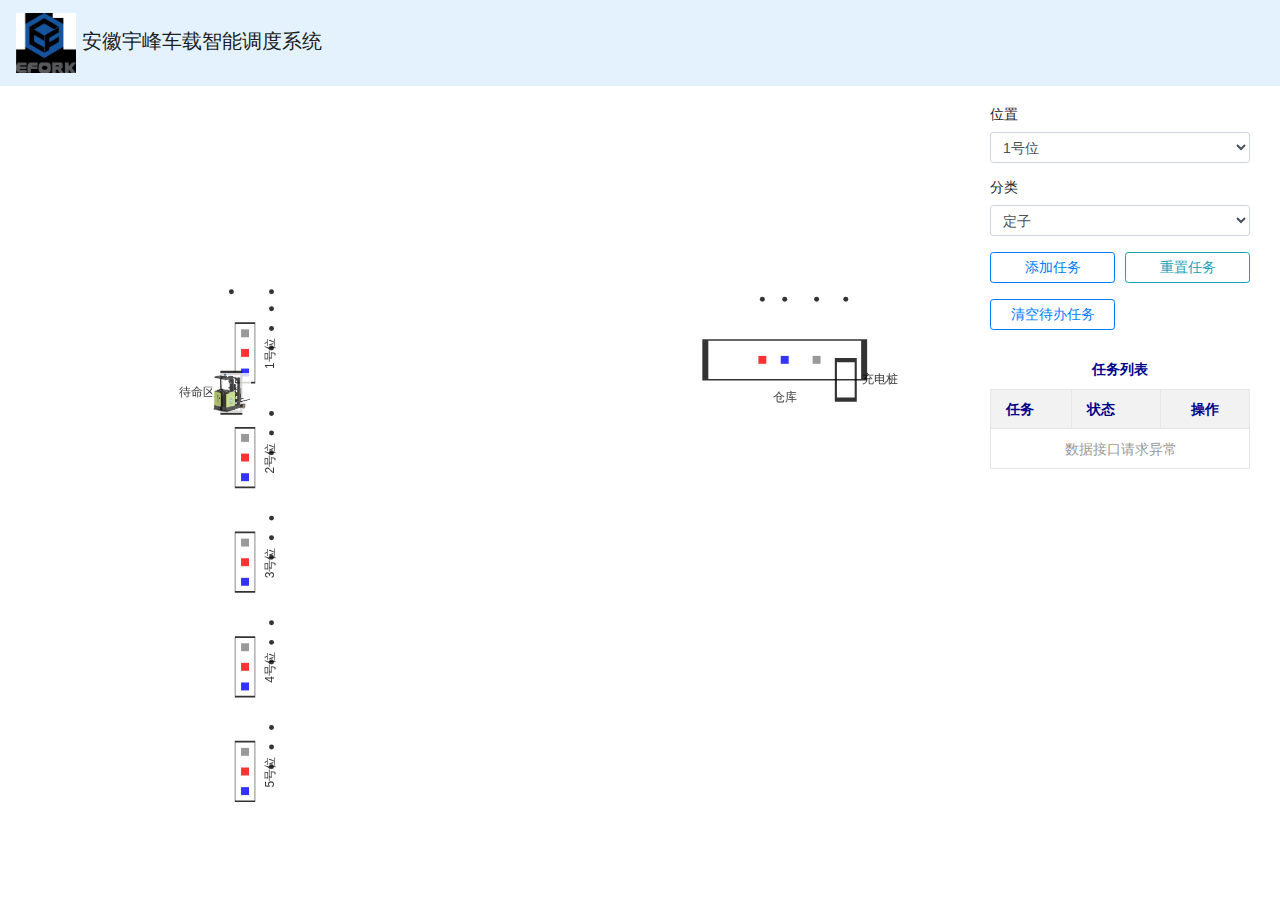
<file: frontend/index.html>
﻿<!DOCTYPE html>
<html>

<head>
	<meta charset="utf-8" />
	<meta name="viewport" content="width=device-width, initial-scale=1">
	<title>安徽宇锋仓储设备有限公司</title>
	<link rel="stylesheet" href="lib/bootstrap/css/bootstrap.min.css">
	<link rel="stylesheet" type="text/css" href="lib/layui/css/layui.css" />
	<link rel="stylesheet" href="css/frame.css" />
</head>

<body>
	<div class="container-fluid content-wrap">
		<div class="row flex-column h-100">
			<nav class="navbar navbar-expand-lg navbar-light" style="background-color: #e3f2fd;">
				<a class="navbar-brand" href="#"><img src="[data-uri]" width="60" height="60" alt="">
				安徽宇峰车载智能调度系统</a>
			</nav>
			<div class="col">
				<div class="row h-100">
					<!-- 左边显示图表--> 
					<div class="col-md-9 col-sm-6 chart-wrap padding">
						<div id="mainChart" class='w-100 h-100'></div>
					</div>
					<!-- 右边显示操作-->
					<div class="col-md-3 col-sm-6 menu-wrap padding ">
						<div class="container-fluid">
							<div class="row flex-column">
								<div class='col-12 mb-15'>
									<div class="row">
										<div class="col-12">
										<form>
											<div class="form-group">
												<label for="exampleInputEmail1">位置</label>
												<select class="form-control form-control-sm" id="position" placeholder="位置">
													<option value="1">1号位</option>
													<option value="2">2号位</option>
													<option value="3">3号位</option>
													<option value="4">4号位</option>
													<option value="5">5号位</option>
												</select>
											</div>
											<div class="form-group">
												<label for="exampleInputEmail1">分类</label>
												<select class="form-control form-control-sm" id="catalog" placeholder="分类">
													<option value="1">定子</option>
													<option value="2">转子</option>
													<option value="0">返仓</option>
												</select>
											</div>
											<!--
											<div class="form-group form-row">
												<div class="col-6">
													<button type="button" id='open_task' class="btn btn-sm btn-block btn-outline-primary">暂停任务</button>
												</div>
												<div class="col-6">
													<button type="button" id='rec_task' class="btn btn-sm btn-block btn-outline-info">恢复任务</button>
												</div>
											</div>
											-->
											<div class="form-group form-row">
												<div class="col-6">
													<button type="button" id='add_task' class="btn btn-sm btn-block btn-outline-primary">添加任务</button>
												</div>
												<div class="col-6">
													<button type="button" id='clear_task' class="btn btn-sm btn-block btn-outline-info">重置任务</button>
												</div>
											</div>
											<div class="form-group form-row">
												<div class="col-6">
													<button type="button" id='clear_todo_task' class="btn btn-sm btn-block btn-outline-primary">清空待办任务</button>
												</div>
											</div>
										</form>
										</div>
									</div>
								</div>
								<div class="col-12 ">
										<div class="docker w-100">
												<span>任务列表</span>
												<table id="tasklist" lay-filter="tasklist"></table>
										</div>
								</div>
							</div>
						</div>

					</div>
				</div>
			</div>
		</div>

	</div>

	<script type="text/html" id="taskbarUI">
		{{#  if(d.status === 0){ }}
		<i class="layui-icon" lay-event="del" style="font-size: 25px; color: #1E9FFF;">&#x1006;</i>
		{{#  } }}
	</script>

	<script src="lib/jquery.min.js"></script>
	<script src="lib/bootstrap/js/bootstrap.min.js"></script>
	<script src="lib/layer/layer.js"></script>
	<script src="lib/layui/layui.js"></script>
	<script src="lib/echarts.min.js"></script>
	<script src="js/com.js"></script>
	<script src="js/data.js"></script>
	<script src="js/chartOpt.js"></script>
	<script src="js/frame.js"></script>
	<script src="js/responsable.js"></script>
</body>

</html>
</file>
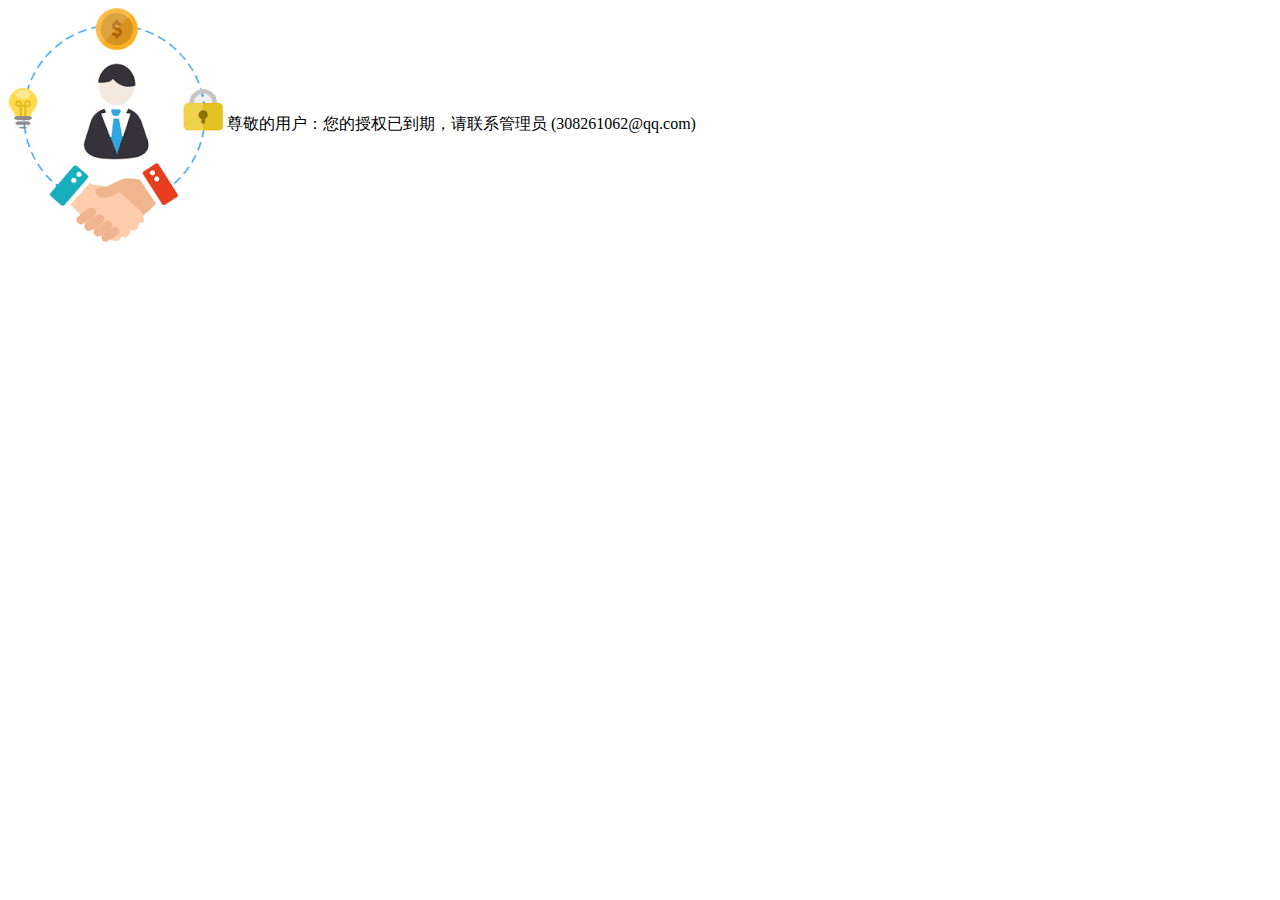
<file: backend/src/main/resources/static/rs/expired.html>
<!DOCTYPE html>
<html>

	<head>
		<meta charset="UTF-8">
		<title>安徽宇峰车载智能调度系统</title>
	</head>

	<body>
		<div style="height:180px;line-height:180px;">
			<img src="[data-uri]" style="vertical-align:middle;" /> 
			尊敬的用户：您的授权已到期，请联系管理员 (308261062@qq.com)
		</div>

	</body>

</html>
</file>
<file: frontend/lib/layui/css/layui.css>
/** layui-v2.2.6 MIT License By https://www.layui.com */
 .layui-inline,img{display:inline-block;vertical-align:middle}h1,h2,h3,h4,h5,h6{font-weight:400}.layui-edge,.layui-header,.layui-inline,.layui-main{position:relative}.layui-btn,.layui-edge,.layui-inline,img{vertical-align:middle}.layui-btn,.layui-disabled,.layui-icon,.layui-unselect{-webkit-user-select:none;-ms-user-select:none;-moz-user-select:none}blockquote,body,button,dd,div,dl,dt,form,h1,h2,h3,h4,h5,h6,input,li,ol,p,pre,td,textarea,th,ul{margin:0;padding:0;-webkit-tap-highlight-color:rgba(0,0,0,0)}a:active,a:hover{outline:0}img{border:none}li{list-style:none}table{border-collapse:collapse;border-spacing:0}h4,h5,h6{font-size:100%}button,input,optgroup,option,select,textarea{font-family:inherit;font-size:inherit;font-style:inherit;font-weight:inherit;outline:0}pre{white-space:pre-wrap;white-space:-moz-pre-wrap;white-space:-pre-wrap;white-space:-o-pre-wrap;word-wrap:break-word}body{line-height:24px;font:14px Helvetica Neue,Helvetica,PingFang SC,\5FAE\8F6F\96C5\9ED1,Tahoma,Arial,sans-serif}hr{height:1px;margin:10px 0;border:0;clear:both}a{color:#333;text-decoration:none}a:hover{color:#777}a cite{font-style:normal;*cursor:pointer}.layui-border-box,.layui-border-box *{box-sizing:border-box}.layui-box,.layui-box *{box-sizing:content-box}.layui-clear{clear:both;*zoom:1}.layui-clear:after{content:'\20';clear:both;*zoom:1;display:block;height:0}.layui-inline{*display:inline;*zoom:1}.layui-edge{display:inline-block;width:0;height:0;border-width:6px;border-style:dashed;border-color:transparent;overflow:hidden}.layui-edge-top{top:-4px;border-bottom-color:#999;border-bottom-style:solid}.layui-edge-right{border-left-color:#999;border-left-style:solid}.layui-edge-bottom{top:2px;border-top-color:#999;border-top-style:solid}.layui-edge-left{border-right-color:#999;border-right-style:solid}.layui-elip{text-overflow:ellipsis;overflow:hidden;white-space:nowrap}.layui-disabled,.layui-disabled:hover{color:#d2d2d2!important;cursor:not-allowed!important}.layui-circle{border-radius:100%}.layui-show{display:block!important}.layui-hide{display:none!important}@font-face{font-family:layui-icon;src:url(../font/iconfont.eot?v=226_rc2);src:url(../font/iconfont.eot?v=226_rc2#iefix) format('embedded-opentype'),url(../font/iconfont.svg?v=226_rc2#iconfont) format('svg'),url(../font/iconfont.woff?v=226_rc2) format('woff'),url(../font/iconfont.ttf?v=226_rc2) format('truetype')}.layui-icon{font-family:layui-icon!important;font-size:16px;font-style:normal;-webkit-font-smoothing:antialiased;-moz-osx-font-smoothing:grayscale}.layui-icon-duihua:before{content:"\e611"}.layui-icon-shezhi:before{content:"\e614"}.layui-icon-yinshenim:before{content:"\e60f"}.layui-icon-search:before{content:"\e615"}.layui-icon-fenxiang1:before{content:"\e641"}.layui-icon-shezhi1:before{content:"\e620"}.layui-icon-yinqing:before{content:"\e628"}.layui-icon-close:before{content:"\1006"}.layui-icon-close-fill:before{content:"\1007"}.layui-icon-baobiao:before{content:"\e629"}.layui-icon-star:before{content:"\e600"}.layui-icon-yuandian:before{content:"\e617"}.layui-icon-chat:before{content:"\e606"}.layui-icon-logo:before{content:"\e609"}.layui-icon-list:before{content:"\e60a"}.layui-icon-tubiao:before{content:"\e62c"}.layui-icon-ok-circle:before{content:"\1005"}.layui-icon-huanfu2:before{content:"\e61b"}.layui-icon-On-line:before{content:"\e610"}.layui-icon-biaoge:before{content:"\e62d"}.layui-icon-right:before{content:"\e602"}.layui-icon-left:before{content:"\e603"}.layui-icon-cart-simple:before{content:"\e698"}.layui-icon-cry:before{content:"\e69c"}.layui-icon-smile:before{content:"\e6af"}.layui-icon-survey:before{content:"\e6b2"}.layui-icon-tree:before{content:"\e62e"}.layui-icon-iconfont17:before{content:"\e62f"}.layui-icon-tianjia:before{content:"\e61f"}.layui-icon-download-circle:before{content:"\e601"}.layui-icon-xuanzemoban48:before{content:"\e630"}.layui-icon-gongju:before{content:"\e631"}.layui-icon-face-surprised:before{content:"\e664"}.layui-icon-bianji:before{content:"\e642"}.layui-icon-speaker:before{content:"\e645"}.layui-icon-down:before{content:"\e61a"}.layui-icon-wenjian:before{content:"\e621"}.layui-icon-layouts:before{content:"\e632"}.layui-icon-duigou:before{content:"\e618"}.layui-icon-tianjia1:before{content:"\e608"}.layui-icon-yaoyaozhibofanye:before{content:"\e633"}.layui-icon-read:before{content:"\e705"}.layui-icon-404:before{content:"\e61c"}.layui-icon-lunbozutu:before{content:"\e634"}.layui-icon-help:before{content:"\e607"}.layui-icon-daima1:before{content:"\e635"}.layui-icon-jinshui:before{content:"\e636"}.layui-icon-username:before{content:"\e66f"}.layui-icon-find-fill:before{content:"\e670"}.layui-icon-about:before{content:"\e60b"}.layui-icon-location:before{content:"\e715"}.layui-icon-up:before{content:"\e619"}.layui-icon-pause:before{content:"\e651"}.layui-icon-riqi:before{content:"\e637"}.layui-icon-uploadfile:before{content:"\e61d"}.layui-icon-delete:before{content:"\e640"}.layui-icon-play:before{content:"\e652"}.layui-icon-top:before{content:"\e604"}.layui-icon-haoyouqingqiu:before{content:"\e612"}.layui-icon-refresh-3:before{content:"\e9aa"}.layui-icon-weibiaoti1:before{content:"\e605"}.layui-icon-chuangkou:before{content:"\e638"}.layui-icon-comiisbiaoqing:before{content:"\e60c"}.layui-icon-zhengque:before{content:"\e616"}.layui-icon-dollar:before{content:"\e659"}.layui-icon-iconfontwodehaoyou:before{content:"\e613"}.layui-icon-wenjianxiazai:before{content:"\e61e"}.layui-icon-tupian:before{content:"\e60d"}.layui-icon-lianjie:before{content:"\e64c"}.layui-icon-diamond:before{content:"\e735"}.layui-icon-jilu:before{content:"\e60e"}.layui-icon-liucheng:before{content:"\e622"}.layui-icon-fontstrikethrough:before{content:"\e64f"}.layui-icon-unlink:before{content:"\e64d"}.layui-icon-bianjiwenzi:before{content:"\e639"}.layui-icon-sanjiao:before{content:"\e623"}.layui-icon-danxuankuanghouxuan:before{content:"\e63f"}.layui-icon-danxuankuangxuanzhong:before{content:"\e643"}.layui-icon-juzhongduiqi:before{content:"\e647"}.layui-icon-youduiqi:before{content:"\e648"}.layui-icon-zuoduiqi:before{content:"\e649"}.layui-icon-gongsisvgtubiaozongji22:before{content:"\e626"}.layui-icon-gongsisvgtubiaozongji23:before{content:"\e627"}.layui-icon-refresh-2:before{content:"\1002"}.layui-icon-loading-1:before{content:"\e63e"}.layui-icon-return:before{content:"\e65c"}.layui-icon-jiacu:before{content:"\e62b"}.layui-icon-uploading:before{content:"\e67c"}.layui-icon-liaotianduihuaimgoutong:before{content:"\e63a"}.layui-icon-video:before{content:"\e6ed"}.layui-icon-headset:before{content:"\e6fc"}.layui-icon-wenjianjiafan:before{content:"\e624"}.layui-icon-shouji:before{content:"\e63b"}.layui-icon-tianjia2:before{content:"\e654"}.layui-icon-wenjianjia:before{content:"\e7a0"}.layui-icon-biaoqing:before{content:"\e650"}.layui-icon-html:before{content:"\e64b"}.layui-icon-biaodan:before{content:"\e63c"}.layui-icon-cart:before{content:"\e657"}.layui-icon-camera-fill:before{content:"\e65d"}.layui-icon-25:before{content:"\e62a"}.layui-icon-emwdaima:before{content:"\e64e"}.layui-icon-fire:before{content:"\e756"}.layui-icon-set:before{content:"\e716"}.layui-icon-zitixiahuaxian:before{content:"\e646"}.layui-icon-sanjiao1:before{content:"\e625"}.layui-icon-tips:before{content:"\e702"}.layui-icon-tupian-copy-copy:before{content:"\e64a"}.layui-icon-more-vertical:before{content:"\e671"}.layui-icon-zhuti2:before{content:"\e66c"}.layui-icon-loading:before{content:"\e63d"}.layui-icon-xieti:before{content:"\e644"}.layui-icon-refresh-1:before{content:"\e666"}.layui-icon-rmb:before{content:"\e65e"}.layui-icon-home:before{content:"\e68e"}.layui-icon-user:before{content:"\e770"}.layui-icon-notice:before{content:"\e667"}.layui-icon-login-weibo:before{content:"\e675"}.layui-icon-voice:before{content:"\e688"}.layui-icon-download:before{content:"\e681"}.layui-icon-login-qq:before{content:"\e676"}.layui-icon-snowflake:before{content:"\e6b1"}.layui-icon-yemian1:before{content:"\e655"}.layui-icon-template:before{content:"\e663"}.layui-icon-auz:before{content:"\e672"}.layui-icon-console:before{content:"\e665"}.layui-icon-app:before{content:"\e653"}.layui-icon-prev:before{content:"\e65a"}.layui-icon-website:before{content:"\e7ae"}.layui-icon-next:before{content:"\e65b"}.layui-icon-component:before{content:"\e857"}.layui-icon-more:before{content:"\e65f"}.layui-icon-login-wechat:before{content:"\e677"}.layui-icon-shrink-right:before{content:"\e668"}.layui-icon-spread-left:before{content:"\e66b"}.layui-icon-camera:before{content:"\e660"}.layui-icon-note:before{content:"\e66e"}.layui-icon-refresh:before{content:"\e669"}.layui-icon-nv:before{content:"\e661"}.layui-icon-nan:before{content:"\e662"}.layui-icon-password:before{content:"\e673"}.layui-icon-senior:before{content:"\e674"}.layui-icon-theme:before{content:"\e66a"}.layui-icon-tread:before{content:"\e6c5"}.layui-icon-praise:before{content:"\e6c6"}.layui-icon-star-fill:before{content:"\e658"}.layui-icon-template-1:before{content:"\e656"}.layui-icon-loading-2:before{content:"\e66d"}.layui-icon-vercode:before{content:"\e679"}.layui-icon-cellphone:before{content:"\e678"}.layui-main{width:1140px;margin:0 auto}.layui-header{z-index:1000;height:60px}.layui-header a:hover{transition:all .5s;-webkit-transition:all .5s}.layui-side{position:fixed;left:0;top:0;bottom:0;z-index:999;width:200px;overflow-x:hidden}.layui-side-scroll{position:relative;width:220px;height:100%;overflow-x:hidden}.layui-body{position:absolute;left:200px;right:0;top:0;bottom:0;z-index:998;width:auto;overflow:hidden;overflow-y:auto;box-sizing:border-box}.layui-layout-body{overflow:hidden}.layui-layout-admin .layui-header{background-color:#23262E}.layui-layout-admin .layui-side{top:60px;width:200px;overflow-x:hidden}.layui-layout-admin .layui-body{top:60px;bottom:44px}.layui-layout-admin .layui-main{width:auto;margin:0 15px}.layui-layout-admin .layui-footer{position:fixed;left:200px;right:0;bottom:0;height:44px;line-height:44px;padding:0 15px;background-color:#eee}.layui-layout-admin .layui-logo{position:absolute;left:0;top:0;width:200px;height:100%;line-height:60px;text-align:center;color:#009688;font-size:16px}.layui-layout-admin .layui-header .layui-nav{background:0 0}.layui-layout-left{position:absolute!important;left:200px;top:0}.layui-layout-right{position:absolute!important;right:0;top:0}.layui-container{position:relative;margin:0 auto;padding:0 15px;box-sizing:border-box}.layui-fluid{position:relative;margin:0 auto;padding:0 15px}.layui-row:after,.layui-row:before{content:'';display:block;clear:both}.layui-col-lg1,.layui-col-lg10,.layui-col-lg11,.layui-col-lg12,.layui-col-lg2,.layui-col-lg3,.layui-col-lg4,.layui-col-lg5,.layui-col-lg6,.layui-col-lg7,.layui-col-lg8,.layui-col-lg9,.layui-col-md1,.layui-col-md10,.layui-col-md11,.layui-col-md12,.layui-col-md2,.layui-col-md3,.layui-col-md4,.layui-col-md5,.layui-col-md6,.layui-col-md7,.layui-col-md8,.layui-col-md9,.layui-col-sm1,.layui-col-sm10,.layui-col-sm11,.layui-col-sm12,.layui-col-sm2,.layui-col-sm3,.layui-col-sm4,.layui-col-sm5,.layui-col-sm6,.layui-col-sm7,.layui-col-sm8,.layui-col-sm9,.layui-col-xs1,.layui-col-xs10,.layui-col-xs11,.layui-col-xs12,.layui-col-xs2,.layui-col-xs3,.layui-col-xs4,.layui-col-xs5,.layui-col-xs6,.layui-col-xs7,.layui-col-xs8,.layui-col-xs9{position:relative;display:block;box-sizing:border-box}.layui-col-xs1,.layui-col-xs10,.layui-col-xs11,.layui-col-xs12,.layui-col-xs2,.layui-col-xs3,.layui-col-xs4,.layui-col-xs5,.layui-col-xs6,.layui-col-xs7,.layui-col-xs8,.layui-col-xs9{float:left}.layui-col-xs1{width:8.33333333%}.layui-col-xs2{width:16.66666667%}.layui-col-xs3{width:25%}.layui-col-xs4{width:33.33333333%}.layui-col-xs5{width:41.66666667%}.layui-col-xs6{width:50%}.layui-col-xs7{width:58.33333333%}.layui-col-xs8{width:66.66666667%}.layui-col-xs9{width:75%}.layui-col-xs10{width:83.33333333%}.layui-col-xs11{width:91.66666667%}.layui-col-xs12{width:100%}.layui-col-xs-offset1{margin-left:8.33333333%}.layui-col-xs-offset2{margin-left:16.66666667%}.layui-col-xs-offset3{margin-left:25%}.layui-col-xs-offset4{margin-left:33.33333333%}.layui-col-xs-offset5{margin-left:41.66666667%}.layui-col-xs-offset6{margin-left:50%}.layui-col-xs-offset7{margin-left:58.33333333%}.layui-col-xs-offset8{margin-left:66.66666667%}.layui-col-xs-offset9{margin-left:75%}.layui-col-xs-offset10{margin-left:83.33333333%}.layui-col-xs-offset11{margin-left:91.66666667%}.layui-col-xs-offset12{margin-left:100%}@media screen and (max-width:768px){.layui-hide-xs{display:none!important}.layui-show-xs-block{display:block!important}.layui-show-xs-inline{display:inline!important}.layui-show-xs-inline-block{display:inline-block!important}}@media screen and (min-width:768px){.layui-container{width:750px}.layui-hide-sm{display:none!important}.layui-show-sm-block{display:block!important}.layui-show-sm-inline{display:inline!important}.layui-show-sm-inline-block{display:inline-block!important}.layui-col-sm1,.layui-col-sm10,.layui-col-sm11,.layui-col-sm12,.layui-col-sm2,.layui-col-sm3,.layui-col-sm4,.layui-col-sm5,.layui-col-sm6,.layui-col-sm7,.layui-col-sm8,.layui-col-sm9{float:left}.layui-col-sm1{width:8.33333333%}.layui-col-sm2{width:16.66666667%}.layui-col-sm3{width:25%}.layui-col-sm4{width:33.33333333%}.layui-col-sm5{width:41.66666667%}.layui-col-sm6{width:50%}.layui-col-sm7{width:58.33333333%}.layui-col-sm8{width:66.66666667%}.layui-col-sm9{width:75%}.layui-col-sm10{width:83.33333333%}.layui-col-sm11{width:91.66666667%}.layui-col-sm12{width:100%}.layui-col-sm-offset1{margin-left:8.33333333%}.layui-col-sm-offset2{margin-left:16.66666667%}.layui-col-sm-offset3{margin-left:25%}.layui-col-sm-offset4{margin-left:33.33333333%}.layui-col-sm-offset5{margin-left:41.66666667%}.layui-col-sm-offset6{margin-left:50%}.layui-col-sm-offset7{margin-left:58.33333333%}.layui-col-sm-offset8{margin-left:66.66666667%}.layui-col-sm-offset9{margin-left:75%}.layui-col-sm-offset10{margin-left:83.33333333%}.layui-col-sm-offset11{margin-left:91.66666667%}.layui-col-sm-offset12{margin-left:100%}}@media screen and (min-width:992px){.layui-container{width:970px}.layui-hide-md{display:none!important}.layui-show-md-block{display:block!important}.layui-show-md-inline{display:inline!important}.layui-show-md-inline-block{display:inline-block!important}.layui-col-md1,.layui-col-md10,.layui-col-md11,.layui-col-md12,.layui-col-md2,.layui-col-md3,.layui-col-md4,.layui-col-md5,.layui-col-md6,.layui-col-md7,.layui-col-md8,.layui-col-md9{float:left}.layui-col-md1{width:8.33333333%}.layui-col-md2{width:16.66666667%}.layui-col-md3{width:25%}.layui-col-md4{width:33.33333333%}.layui-col-md5{width:41.66666667%}.layui-col-md6{width:50%}.layui-col-md7{width:58.33333333%}.layui-col-md8{width:66.66666667%}.layui-col-md9{width:75%}.layui-col-md10{width:83.33333333%}.layui-col-md11{width:91.66666667%}.layui-col-md12{width:100%}.layui-col-md-offset1{margin-left:8.33333333%}.layui-col-md-offset2{margin-left:16.66666667%}.layui-col-md-offset3{margin-left:25%}.layui-col-md-offset4{margin-left:33.33333333%}.layui-col-md-offset5{margin-left:41.66666667%}.layui-col-md-offset6{margin-left:50%}.layui-col-md-offset7{margin-left:58.33333333%}.layui-col-md-offset8{margin-left:66.66666667%}.layui-col-md-offset9{margin-left:75%}.layui-col-md-offset10{margin-left:83.33333333%}.layui-col-md-offset11{margin-left:91.66666667%}.layui-col-md-offset12{margin-left:100%}}@media screen and (min-width:1200px){.layui-container{width:1170px}.layui-hide-lg{display:none!important}.layui-show-lg-block{display:block!important}.layui-show-lg-inline{display:inline!important}.layui-show-lg-inline-block{display:inline-block!important}.layui-col-lg1,.layui-col-lg10,.layui-col-lg11,.layui-col-lg12,.layui-col-lg2,.layui-col-lg3,.layui-col-lg4,.layui-col-lg5,.layui-col-lg6,.layui-col-lg7,.layui-col-lg8,.layui-col-lg9{float:left}.layui-col-lg1{width:8.33333333%}.layui-col-lg2{width:16.66666667%}.layui-col-lg3{width:25%}.layui-col-lg4{width:33.33333333%}.layui-col-lg5{width:41.66666667%}.layui-col-lg6{width:50%}.layui-col-lg7{width:58.33333333%}.layui-col-lg8{width:66.66666667%}.layui-col-lg9{width:75%}.layui-col-lg10{width:83.33333333%}.layui-col-lg11{width:91.66666667%}.layui-col-lg12{width:100%}.layui-col-lg-offset1{margin-left:8.33333333%}.layui-col-lg-offset2{margin-left:16.66666667%}.layui-col-lg-offset3{margin-left:25%}.layui-col-lg-offset4{margin-left:33.33333333%}.layui-col-lg-offset5{margin-left:41.66666667%}.layui-col-lg-offset6{margin-left:50%}.layui-col-lg-offset7{margin-left:58.33333333%}.layui-col-lg-offset8{margin-left:66.66666667%}.layui-col-lg-offset9{margin-left:75%}.layui-col-lg-offset10{margin-left:83.33333333%}.layui-col-lg-offset11{margin-left:91.66666667%}.layui-col-lg-offset12{margin-left:100%}}.layui-col-space1{margin:-.5px}.layui-col-space1>*{padding:.5px}.layui-col-space3{margin:-1.5px}.layui-col-space3>*{padding:1.5px}.layui-col-space5{margin:-2.5px}.layui-col-space5>*{padding:2.5px}.layui-col-space8{margin:-3.5px}.layui-col-space8>*{padding:3.5px}.layui-col-space10{margin:-5px}.layui-col-space10>*{padding:5px}.layui-col-space12{margin:-6px}.layui-col-space12>*{padding:6px}.layui-col-space15{margin:-7.5px}.layui-col-space15>*{padding:7.5px}.layui-col-space18{margin:-9px}.layui-col-space18>*{padding:9px}.layui-col-space20{margin:-10px}.layui-col-space20>*{padding:10px}.layui-col-space22{margin:-11px}.layui-col-space22>*{padding:11px}.layui-col-space25{margin:-12.5px}.layui-col-space25>*{padding:12.5px}.layui-col-space30{margin:-15px}.layui-col-space30>*{padding:15px}.layui-btn,.layui-input,.layui-select,.layui-textarea,.layui-upload-button{outline:0;-webkit-appearance:none;transition:all .3s;-webkit-transition:all .3s;box-sizing:border-box}.layui-elem-quote{margin-bottom:10px;padding:15px;line-height:22px;border-left:5px solid #009688;border-radius:0 2px 2px 0;background-color:#f2f2f2}.layui-quote-nm{border-style:solid;border-width:1px 1px 1px 5px;background:0 0}.layui-elem-field{margin-bottom:10px;padding:0;border-width:1px;border-style:solid}.layui-elem-field legend{margin-left:20px;padding:0 10px;font-size:20px;font-weight:300}.layui-field-title{margin:10px 0 20px;border-width:1px 0 0}.layui-field-box{padding:10px 15px}.layui-field-title .layui-field-box{padding:10px 0}.layui-progress{position:relative;height:6px;border-radius:20px;background-color:#e2e2e2}.layui-progress-bar{position:absolute;left:0;top:0;width:0;max-width:100%;height:6px;border-radius:20px;text-align:right;background-color:#5FB878;transition:all .3s;-webkit-transition:all .3s}.layui-progress-big,.layui-progress-big .layui-progress-bar{height:18px;line-height:18px}.layui-progress-text{position:relative;top:-20px;line-height:18px;font-size:12px;color:#666}.layui-progress-big .layui-progress-text{position:static;padding:0 10px;color:#fff}.layui-collapse{border-width:1px;border-style:solid;border-radius:2px}.layui-colla-content,.layui-colla-item{border-top-width:1px;border-top-style:solid}.layui-colla-item:first-child{border-top:none}.layui-colla-title{position:relative;height:42px;line-height:42px;padding:0 15px 0 35px;color:#333;background-color:#f2f2f2;cursor:pointer;font-size:14px;overflow:hidden}.layui-colla-content{display:none;padding:10px 15px;line-height:22px;color:#666}.layui-colla-icon{position:absolute;left:15px;top:0;font-size:14px}.layui-card-body,.layui-card-header,.layui-form-label,.layui-form-mid,.layui-form-select,.layui-input-block,.layui-input-inline,.layui-textarea{position:relative}.layui-card{margin-bottom:15px;border-radius:2px;background-color:#fff;box-shadow:0 1px 2px 0 rgba(0,0,0,.05)}.layui-card:last-child{margin-bottom:0}.layui-card-header{height:42px;line-height:42px;padding:0 15px;border-bottom:1px solid #f6f6f6;color:#333;border-radius:2px 2px 0 0;font-size:14px}.layui-bg-black,.layui-bg-blue,.layui-bg-cyan,.layui-bg-green,.layui-bg-orange,.layui-bg-red{color:#fff!important}.layui-card-body{padding:10px 15px;line-height:24px}.layui-card-body[pad15]{padding:15px}.layui-card-body[pad20]{padding:20px}.layui-card-body .layui-table{margin:5px 0}.layui-card .layui-tab{margin:0}.layui-panel-window{position:relative;padding:15px;border-radius:0;border-top:5px solid #E6E6E6;background-color:#fff}.layui-bg-red{background-color:#FF5722!important}.layui-bg-orange{background-color:#FFB800!important}.layui-bg-green{background-color:#009688!important}.layui-bg-cyan{background-color:#2F4056!important}.layui-bg-blue{background-color:#1E9FFF!important}.layui-bg-black{background-color:#393D49!important}.layui-bg-gray{background-color:#eee!important;color:#666!important}.layui-badge-rim,.layui-colla-content,.layui-colla-item,.layui-collapse,.layui-elem-field,.layui-form-pane .layui-form-item[pane],.layui-form-pane .layui-form-label,.layui-input,.layui-layedit,.layui-layedit-tool,.layui-quote-nm,.layui-select,.layui-tab-bar,.layui-tab-card,.layui-tab-title,.layui-tab-title .layui-this:after,.layui-textarea{border-color:#e6e6e6}.layui-timeline-item:before,hr{background-color:#e6e6e6}.layui-text{line-height:22px;font-size:14px;color:#666}.layui-text h1,.layui-text h2,.layui-text h3{font-weight:500;color:#333}.layui-text h1{font-size:30px}.layui-text h2{font-size:24px}.layui-text h3{font-size:18px}.layui-text a:not(.layui-btn){color:#01AAED}.layui-text a:not(.layui-btn):hover{text-decoration:underline}.layui-text ul{padding:5px 0 5px 15px}.layui-text ul li{margin-top:5px;list-style-type:disc}.layui-text em,.layui-word-aux{color:#999!important;padding:0 5px!important}.layui-btn{display:inline-block;height:38px;line-height:38px;padding:0 18px;background-color:#009688;color:#fff;white-space:nowrap;text-align:center;font-size:14px;border:none;border-radius:2px;cursor:pointer}.layui-btn:hover{opacity:.8;filter:alpha(opacity=80);color:#fff}.layui-btn:active{opacity:1;filter:alpha(opacity=100)}.layui-btn+.layui-btn{margin-left:10px}.layui-btn-container{font-size:0}.layui-btn-container .layui-btn{margin-right:10px;margin-bottom:10px}.layui-btn-container .layui-btn+.layui-btn{margin-left:0}.layui-table .layui-btn-container .layui-btn{margin-bottom:9px}.layui-btn-radius{border-radius:100px}.layui-btn .layui-icon{margin-right:3px;font-size:18px;vertical-align:bottom;vertical-align:middle\9}.layui-btn-primary{border:1px solid #C9C9C9;background-color:#fff;color:#555}.layui-btn-primary:hover{border-color:#009688;color:#333}.layui-btn-normal{background-color:#1E9FFF}.layui-btn-warm{background-color:#FFB800}.layui-btn-danger{background-color:#FF5722}.layui-btn-disabled,.layui-btn-disabled:active,.layui-btn-disabled:hover{border:1px solid #e6e6e6;background-color:#FBFBFB;color:#C9C9C9;cursor:not-allowed;opacity:1}.layui-btn-lg{height:44px;line-height:44px;padding:0 25px;font-size:16px}.layui-btn-sm{height:30px;line-height:30px;padding:0 10px;font-size:12px}.layui-btn-sm i{font-size:16px!important}.layui-btn-xs{height:22px;line-height:22px;padding:0 5px;font-size:12px}.layui-btn-xs i{font-size:14px!important}.layui-btn-group{display:inline-block;vertical-align:middle;font-size:0}.layui-btn-group .layui-btn{margin-left:0!important;margin-right:0!important;border-left:1px solid rgba(255,255,255,.5);border-radius:0}.layui-btn-group .layui-btn-primary{border-left:none}.layui-btn-group .layui-btn-primary:hover{border-color:#C9C9C9;color:#009688}.layui-btn-group .layui-btn:first-child{border-left:none;border-radius:2px 0 0 2px}.layui-btn-group .layui-btn-primary:first-child{border-left:1px solid #c9c9c9}.layui-btn-group .layui-btn:last-child{border-radius:0 2px 2px 0}.layui-btn-group .layui-btn+.layui-btn{margin-left:0}.layui-btn-group+.layui-btn-group{margin-left:10px}.layui-btn-fluid{width:100%}.layui-input,.layui-select,.layui-textarea{height:38px;line-height:1.3;line-height:38px\9;border-width:1px;border-style:solid;background-color:#fff;border-radius:2px}.layui-input::-webkit-input-placeholder,.layui-select::-webkit-input-placeholder,.layui-textarea::-webkit-input-placeholder{line-height:1.3}.layui-input,.layui-textarea{display:block;width:100%;padding-left:10px}.layui-input:hover,.layui-textarea:hover{border-color:#D2D2D2!important}.layui-input:focus,.layui-textarea:focus{border-color:#C9C9C9!important}.layui-textarea{min-height:100px;height:auto;line-height:20px;padding:6px 10px;resize:vertical}.layui-select{padding:0 10px}.layui-form input[type=checkbox],.layui-form input[type=radio],.layui-form select{display:none}.layui-form [lay-ignore]{display:initial}.layui-form-item{margin-bottom:15px;clear:both;*zoom:1}.layui-form-item:after{content:'\20';clear:both;*zoom:1;display:block;height:0}.layui-form-label{float:left;display:block;padding:9px 15px;width:80px;font-weight:400;line-height:20px;text-align:right}.layui-form-label-col{display:block;float:none;padding:9px 0;line-height:20px;text-align:left}.layui-form-item .layui-inline{margin-bottom:5px;margin-right:10px}.layui-input-block{margin-left:110px;min-height:36px}.layui-input-inline{display:inline-block;vertical-align:middle}.layui-form-item .layui-input-inline{float:left;width:190px;margin-right:10px}.layui-form-text .layui-input-inline{width:auto}.layui-form-mid{float:left;display:block;padding:9px 0!important;line-height:20px;margin-right:10px}.layui-form-danger+.layui-form-select .layui-input,.layui-form-danger:focus{border-color:#FF5722!important}.layui-form-select .layui-input{padding-right:30px;cursor:pointer}.layui-form-select .layui-edge{position:absolute;right:10px;top:50%;margin-top:-3px;cursor:pointer;border-width:6px;border-top-color:#c2c2c2;border-top-style:solid;transition:all .3s;-webkit-transition:all .3s}.layui-form-select dl{display:none;position:absolute;left:0;top:42px;padding:5px 0;z-index:999;min-width:100%;border:1px solid #d2d2d2;max-height:300px;overflow-y:auto;background-color:#fff;border-radius:2px;box-shadow:0 2px 4px rgba(0,0,0,.12);box-sizing:border-box}.layui-form-select dl dd,.layui-form-select dl dt{padding:0 10px;line-height:36px;white-space:nowrap;overflow:hidden;text-overflow:ellipsis}.layui-form-select dl dt{font-size:12px;color:#999}.layui-form-select dl dd{cursor:pointer}.layui-form-select dl dd:hover{background-color:#f2f2f2}.layui-form-select .layui-select-group dd{padding-left:20px}.layui-form-select dl dd.layui-select-tips{padding-left:10px!important;color:#999}.layui-form-select dl dd.layui-this{background-color:#5FB878;color:#fff}.layui-form-checkbox,.layui-form-select dl dd.layui-disabled{background-color:#fff}.layui-form-selected dl{display:block}.layui-form-checkbox,.layui-form-checkbox *,.layui-form-switch{display:inline-block;vertical-align:middle}.layui-form-selected .layui-edge{margin-top:-9px;-webkit-transform:rotate(180deg);transform:rotate(180deg);margin-top:-3px\9}:root .layui-form-selected .layui-edge{margin-top:-9px\0/IE9}.layui-form-selectup dl{top:auto;bottom:42px}.layui-select-none{margin:5px 0;text-align:center;color:#999}.layui-select-disabled .layui-disabled{border-color:#eee!important}.layui-select-disabled .layui-edge{border-top-color:#d2d2d2}.layui-form-checkbox{position:relative;height:30px;line-height:28px;margin-right:10px;padding-right:30px;border:1px solid #d2d2d2;cursor:pointer;font-size:0;border-radius:2px;-webkit-transition:.1s linear;transition:.1s linear;box-sizing:border-box}.layui-form-checkbox:hover{border:1px solid #c2c2c2}.layui-form-checkbox span{padding:0 10px;height:100%;font-size:14px;background-color:#d2d2d2;color:#fff;overflow:hidden;white-space:nowrap;text-overflow:ellipsis}.layui-form-checkbox:hover span{background-color:#c2c2c2}.layui-form-checkbox i{position:absolute;right:0;width:30px;color:#fff;font-size:20px;text-align:center}.layui-form-checkbox:hover i{color:#c2c2c2}.layui-form-checked,.layui-form-checked:hover{border-color:#5FB878}.layui-form-checked span,.layui-form-checked:hover span{background-color:#5FB878}.layui-form-checked i,.layui-form-checked:hover i{color:#5FB878}.layui-form-item .layui-form-checkbox{margin-top:4px}.layui-form-checkbox[lay-skin=primary]{height:auto!important;line-height:normal!important;border:none!important;margin-right:0;padding-right:0;background:0 0}.layui-form-checkbox[lay-skin=primary] span{float:right;padding-right:15px;line-height:18px;background:0 0;color:#666}.layui-form-checkbox[lay-skin=primary] i{position:relative;top:0;width:16px;height:16px;line-height:16px;border:1px solid #d2d2d2;font-size:12px;border-radius:2px;background-color:#fff;-webkit-transition:.1s linear;transition:.1s linear}.layui-form-checkbox[lay-skin=primary]:hover i{border-color:#5FB878;color:#fff}.layui-form-checked[lay-skin=primary] i{border-color:#5FB878;background-color:#5FB878;color:#fff}.layui-checkbox-disbaled[lay-skin=primary] span{background:0 0!important;color:#c2c2c2}.layui-checkbox-disbaled[lay-skin=primary]:hover i{border-color:#d2d2d2}.layui-form-item .layui-form-checkbox[lay-skin=primary]{margin-top:10px}.layui-form-switch{position:relative;height:22px;line-height:22px;width:42px;padding:0 5px;margin-top:8px;border:1px solid #d2d2d2;border-radius:20px;cursor:pointer;background-color:#fff;-webkit-transition:.1s linear;transition:.1s linear}.layui-form-switch i{position:absolute;left:5px;top:3px;width:16px;height:16px;border-radius:20px;background-color:#d2d2d2;-webkit-transition:.1s linear;transition:.1s linear}.layui-form-switch em{position:absolute;right:5px;top:0;width:25px;padding:0!important;text-align:center!important;color:#999!important;font-style:normal!important;font-size:12px}.layui-form-onswitch{border-color:#5FB878;background-color:#5FB878}.layui-form-onswitch i{left:32px;background-color:#fff}.layui-form-onswitch em{left:5px;right:auto;color:#fff!important}.layui-checkbox-disbaled{border-color:#e2e2e2!important}.layui-checkbox-disbaled span{background-color:#e2e2e2!important}.layui-checkbox-disbaled:hover i{color:#fff!important}[lay-radio]{display:none}.layui-form-radio,.layui-form-radio *{display:inline-block;vertical-align:middle}.layui-form-radio{line-height:28px;margin:6px 10px 0 0;padding-right:10px;cursor:pointer;font-size:0}.layui-form-radio *{font-size:14px}.layui-form-radio>i{margin-right:8px;font-size:22px;color:#c2c2c2}.layui-form-radio>i:hover,.layui-form-radioed>i{color:#5FB878}.layui-radio-disbaled>i{color:#e2e2e2!important}.layui-form-pane .layui-form-label{width:110px;padding:8px 15px;height:38px;line-height:20px;border-width:1px;border-style:solid;border-radius:2px 0 0 2px;text-align:center;background-color:#FBFBFB;overflow:hidden;white-space:nowrap;text-overflow:ellipsis;box-sizing:border-box}.layui-form-pane .layui-input-inline{margin-left:-1px}.layui-form-pane .layui-input-block{margin-left:110px;left:-1px}.layui-form-pane .layui-input{border-radius:0 2px 2px 0}.layui-form-pane .layui-form-text .layui-form-label{float:none;width:100%;border-radius:2px;box-sizing:border-box;text-align:left}.layui-form-pane .layui-form-text .layui-input-inline{display:block;margin:0;top:-1px;clear:both}.layui-form-pane .layui-form-text .layui-input-block{margin:0;left:0;top:-1px}.layui-form-pane .layui-form-text .layui-textarea{min-height:100px;border-radius:0 0 2px 2px}.layui-form-pane .layui-form-checkbox{margin:4px 0 4px 10px}.layui-form-pane .layui-form-radio,.layui-form-pane .layui-form-switch{margin-top:6px;margin-left:10px}.layui-form-pane .layui-form-item[pane]{position:relative;border-width:1px;border-style:solid}.layui-form-pane .layui-form-item[pane] .layui-form-label{position:absolute;left:0;top:0;height:100%;border-width:0 1px 0 0}.layui-form-pane .layui-form-item[pane] .layui-input-inline{margin-left:110px}@media screen and (max-width:450px){.layui-form-item .layui-form-label{text-overflow:ellipsis;overflow:hidden;white-space:nowrap}.layui-form-item .layui-inline{display:block;margin-right:0;margin-bottom:20px;clear:both}.layui-form-item .layui-inline:after{content:'\20';clear:both;display:block;height:0}.layui-form-item .layui-input-inline{display:block;float:none;left:-3px;width:auto;margin:0 0 10px 112px}.layui-form-item .layui-input-inline+.layui-form-mid{margin-left:110px;top:-5px;padding:0}.layui-form-item .layui-form-checkbox{margin-right:5px;margin-bottom:5px}}.layui-layedit{border-width:1px;border-style:solid;border-radius:2px}.layui-layedit-tool{padding:3px 5px;border-bottom-width:1px;border-bottom-style:solid;font-size:0}.layedit-tool-fixed{position:fixed;top:0;border-top:1px solid #e2e2e2}.layui-layedit-tool .layedit-tool-mid,.layui-layedit-tool .layui-icon{display:inline-block;vertical-align:middle;text-align:center;font-size:14px}.layui-layedit-tool .layui-icon{position:relative;width:32px;height:30px;line-height:30px;margin:3px 5px;color:#777;cursor:pointer;border-radius:2px}.layui-layedit-tool .layui-icon:hover{color:#393D49}.layui-layedit-tool .layui-icon:active{color:#000}.layui-layedit-tool .layedit-tool-active{background-color:#e2e2e2;color:#000}.layui-layedit-tool .layui-disabled,.layui-layedit-tool .layui-disabled:hover{color:#d2d2d2;cursor:not-allowed}.layui-layedit-tool .layedit-tool-mid{width:1px;height:18px;margin:0 10px;background-color:#d2d2d2}.layedit-tool-html{width:50px!important;font-size:30px!important}.layedit-tool-b,.layedit-tool-code,.layedit-tool-help{font-size:16px!important}.layedit-tool-d,.layedit-tool-face,.layedit-tool-image,.layedit-tool-unlink{font-size:18px!important}.layedit-tool-image input{position:absolute;font-size:0;left:0;top:0;width:100%;height:100%;opacity:.01;filter:Alpha(opacity=1);cursor:pointer}.layui-layedit-iframe iframe{display:block;width:100%}#LAY_layedit_code{overflow:hidden}.layui-laypage{display:inline-block;*display:inline;*zoom:1;vertical-align:middle;margin:10px 0;font-size:0}.layui-laypage>a:first-child,.layui-laypage>a:first-child em{border-radius:2px 0 0 2px}.layui-laypage>a:last-child,.layui-laypage>a:last-child em{border-radius:0 2px 2px 0}.layui-laypage>:first-child{margin-left:0!important}.layui-laypage>:last-child{margin-right:0!important}.layui-laypage a,.layui-laypage button,.layui-laypage input,.layui-laypage select,.layui-laypage span{border:1px solid #e2e2e2}.layui-laypage a,.layui-laypage span{display:inline-block;*display:inline;*zoom:1;vertical-align:middle;padding:0 15px;height:28px;line-height:28px;margin:0 -1px 5px 0;background-color:#fff;color:#333;font-size:12px}.layui-laypage a:hover{color:#009688}.layui-laypage em{font-style:normal}.layui-laypage .layui-laypage-spr{color:#999;font-weight:700}.layui-laypage a{text-decoration:none}.layui-laypage .layui-laypage-curr{position:relative}.layui-laypage .layui-laypage-curr em{position:relative;color:#fff}.layui-laypage .layui-laypage-curr .layui-laypage-em{position:absolute;left:-1px;top:-1px;padding:1px;width:100%;height:100%;background-color:#009688}.layui-laypage-em{border-radius:2px}.layui-laypage-next em,.layui-laypage-prev em{font-family:Sim sun;font-size:16px}.layui-laypage .layui-laypage-count,.layui-laypage .layui-laypage-limits,.layui-laypage .layui-laypage-skip{margin-left:10px;margin-right:10px;padding:0;border:none}.layui-laypage .layui-laypage-limits{vertical-align:top}.layui-laypage select{height:22px;padding:3px;border-radius:2px;cursor:pointer}.layui-laypage .layui-laypage-skip{height:30px;line-height:30px;color:#999}.layui-laypage button,.layui-laypage input{height:30px;line-height:30px;border-radius:2px;vertical-align:top;background-color:#fff;box-sizing:border-box}.layui-laypage input{display:inline-block;width:40px;margin:0 10px;padding:0 3px;text-align:center}.layui-laypage input:focus,.layui-laypage select:focus{border-color:#009688!important}.layui-laypage button{margin-left:10px;padding:0 10px;cursor:pointer}.layui-table,.layui-table-view{margin:10px 0}.layui-flow-more{margin:10px 0;text-align:center;color:#999;font-size:14px}.layui-flow-more a{height:32px;line-height:32px}.layui-flow-more a *{display:inline-block;vertical-align:top}.layui-flow-more a cite{padding:0 20px;border-radius:3px;background-color:#eee;color:#333;font-style:normal}.layui-flow-more a cite:hover{opacity:.8}.layui-flow-more a i{font-size:30px;color:#737383}.layui-table{width:100%;background-color:#fff;color:#666}.layui-table tr{transition:all .3s;-webkit-transition:all .3s}.layui-table th{text-align:left;font-weight:400}.layui-table tbody tr:hover,.layui-table thead tr,.layui-table-click,.layui-table-header,.layui-table-hover,.layui-table-mend,.layui-table-patch,.layui-table-tool,.layui-table[lay-even] tr:nth-child(even){background-color:#f2f2f2}.layui-table td,.layui-table th,.layui-table-fixed-r,.layui-table-header,.layui-table-page,.layui-table-tips-main,.layui-table-tool,.layui-table-view,.layui-table[lay-skin=line],.layui-table[lay-skin=row]{border-width:1px;border-style:solid;border-color:#e6e6e6}.layui-table td,.layui-table th{position:relative;padding:9px 15px;min-height:20px;line-height:20px;font-size:14px}.layui-table[lay-skin=line] td,.layui-table[lay-skin=line] th{border-width:0 0 1px}.layui-table[lay-skin=row] td,.layui-table[lay-skin=row] th{border-width:0 1px 0 0}.layui-table[lay-skin=nob] td,.layui-table[lay-skin=nob] th{border:none}.layui-table img{max-width:100px}.layui-table[lay-size=lg] td,.layui-table[lay-size=lg] th{padding:15px 30px}.layui-table-view .layui-table[lay-size=lg] .layui-table-cell{height:40px;line-height:40px}.layui-table[lay-size=sm] td,.layui-table[lay-size=sm] th{font-size:12px;padding:5px 10px}.layui-table-view .layui-table[lay-size=sm] .layui-table-cell{height:20px;line-height:20px}.layui-table[lay-data]{display:none}.layui-table-box,.layui-table-view{position:relative;overflow:hidden}.layui-table-view .layui-table{position:relative;width:auto;margin:0}.layui-table-body,.layui-table-header .layui-table,.layui-table-page{margin-bottom:-1px}.layui-table-view .layui-table[lay-skin=line]{border-width:0 1px 0 0}.layui-table-view .layui-table[lay-skin=row]{border-width:0 0 1px}.layui-table-view .layui-table td,.layui-table-view .layui-table th{padding:5px 0;border-top:none;border-left:none}.layui-table-view .layui-table td{cursor:default}.layui-table-view .layui-form-checkbox[lay-skin=primary] i{width:18px;height:18px}.layui-table-header{border-width:0 0 1px;overflow:hidden}.layui-table-sort{width:10px;height:20px;margin-left:5px;cursor:pointer!important}.layui-table-sort .layui-edge{position:absolute;left:5px;border-width:5px}.layui-table-sort .layui-table-sort-asc{top:4px;border-top:none;border-bottom-style:solid;border-bottom-color:#b2b2b2}.layui-table-sort .layui-table-sort-asc:hover{border-bottom-color:#666}.layui-table-sort .layui-table-sort-desc{bottom:4px;border-bottom:none;border-top-style:solid;border-top-color:#b2b2b2}.layui-table-sort .layui-table-sort-desc:hover{border-top-color:#666}.layui-table-sort[lay-sort=asc] .layui-table-sort-asc{border-bottom-color:#000}.layui-table-sort[lay-sort=desc] .layui-table-sort-desc{border-top-color:#000}.layui-table-cell{height:28px;line-height:28px;padding:0 15px;position:relative;overflow:hidden;text-overflow:ellipsis;white-space:nowrap;box-sizing:border-box}.layui-table-cell .layui-form-checkbox[lay-skin=primary]{top:-1px;vertical-align:middle}.layui-table-cell .layui-table-link{color:#01AAED}.laytable-cell-checkbox,.laytable-cell-numbers,.laytable-cell-space{padding:0;text-align:center}.layui-table-body{position:relative;overflow:auto;margin-right:-1px}.layui-table-body .layui-none{line-height:40px;text-align:center;color:#999}.layui-table-fixed{position:absolute;left:0;top:0}.layui-table-fixed .layui-table-body{overflow:hidden}.layui-table-fixed-l{box-shadow:0 -1px 8px rgba(0,0,0,.08)}.layui-table-fixed-r{left:auto;right:-1px;border-width:0 0 0 1px;box-shadow:-1px 0 8px rgba(0,0,0,.08)}.layui-table-fixed-r .layui-table-header{position:relative;overflow:visible}.layui-table-mend{position:absolute;right:-49px;top:0;height:100%;width:50px}.layui-table-tool{position:relative;width:100%;height:50px;line-height:30px;padding:10px 15px;border-width:0 0 1px}.layui-table-page{position:relative;width:100%;padding:7px 7px 0;border-width:1px 0 0;height:41px;font-size:12px}.layui-table-page>div{height:26px}.layui-table-page .layui-laypage{margin:0}.layui-table-page .layui-laypage a,.layui-table-page .layui-laypage span{height:26px;line-height:26px;margin-bottom:10px;border:none;background:0 0}.layui-table-page .layui-laypage a,.layui-table-page .layui-laypage span.layui-laypage-curr{padding:0 12px}.layui-table-page .layui-laypage span{margin-left:0;padding:0}.layui-table-page .layui-laypage .layui-laypage-prev{margin-left:-7px!important}.layui-table-page .layui-laypage .layui-laypage-curr .layui-laypage-em{left:0;top:0;padding:0}.layui-table-page .layui-laypage button,.layui-table-page .layui-laypage input{height:26px;line-height:26px}.layui-table-page .layui-laypage input{width:40px}.layui-table-page .layui-laypage button{padding:0 10px}.layui-table-page select{height:18px}.layui-table-view select[lay-ignore]{display:inline-block}.layui-table-patch .layui-table-cell{padding:0;width:30px}.layui-table-edit{position:absolute;left:0;top:0;width:100%;height:100%;padding:0 14px 1px;border-radius:0;box-shadow:1px 1px 20px rgba(0,0,0,.15)}.layui-table-edit:focus{border-color:#5FB878!important}select.layui-table-edit{padding:0 0 0 10px;border-color:#C9C9C9}.layui-table-view .layui-form-checkbox,.layui-table-view .layui-form-radio,.layui-table-view .layui-form-switch{top:0;margin:0;box-sizing:content-box}.layui-table-view .layui-form-checkbox{top:-1px;height:26px;line-height:26px}body .layui-table-tips .layui-layer-content{background:0 0;padding:0;box-shadow:0 1px 6px rgba(0,0,0,.1)}.layui-table-tips-main{margin:-44px 0 0 -1px;max-height:150px;padding:8px 15px;font-size:14px;overflow-y:scroll;background-color:#fff;color:#333}.layui-code,.layui-upload-list{margin:10px 0}.layui-table-tips-c{position:absolute;right:-3px;top:-12px;width:18px;height:18px;padding:3px;text-align:center;font-weight:700;border-radius:100%;font-size:14px;cursor:pointer;background-color:#666}.layui-table-tips-c:hover{background-color:#999}.layui-upload-file{display:none!important;opacity:.01;filter:Alpha(opacity=1)}.layui-upload-drag,.layui-upload-form,.layui-upload-wrap{display:inline-block}.layui-upload-choose{padding:0 10px;color:#999}.layui-upload-drag{position:relative;padding:30px;border:1px dashed #e2e2e2;background-color:#fff;text-align:center;cursor:pointer;color:#999}.layui-upload-drag .layui-icon{font-size:50px;color:#009688}.layui-upload-drag[lay-over]{border-color:#009688}.layui-upload-iframe{position:absolute;width:0;height:0;border:0;visibility:hidden}.layui-upload-wrap{position:relative;vertical-align:middle}.layui-upload-wrap .layui-upload-file{display:block!important;position:absolute;left:0;top:0;z-index:10;font-size:100px;width:100%;height:100%;opacity:.01;filter:Alpha(opacity=1);cursor:pointer}.layui-code{position:relative;padding:15px;line-height:20px;border:1px solid #ddd;border-left-width:6px;background-color:#F2F2F2;color:#333;font-family:Courier New;font-size:12px}.layui-tree{line-height:26px}.layui-tree li{text-overflow:ellipsis;overflow:hidden;white-space:nowrap}.layui-tree li .layui-tree-spread,.layui-tree li a{display:inline-block;vertical-align:top;height:26px;*display:inline;*zoom:1;cursor:pointer}.layui-tree li a{font-size:0}.layui-tree li a i{font-size:16px}.layui-tree li a cite{padding:0 6px;font-size:14px;font-style:normal}.layui-tree li i{padding-left:6px;color:#333;-moz-user-select:none}.layui-tree li .layui-tree-check{font-size:13px}.layui-tree li .layui-tree-check:hover{color:#009E94}.layui-tree li ul{display:none;margin-left:20px}.layui-tree li .layui-tree-enter{line-height:24px;border:1px dotted #000}.layui-tree-drag{display:none;position:absolute;left:-666px;top:-666px;background-color:#f2f2f2;padding:5px 10px;border:1px dotted #000;white-space:nowrap}.layui-tree-drag i{padding-right:5px}.layui-nav{position:relative;padding:0 20px;background-color:#393D49;color:#fff;border-radius:2px;font-size:0;box-sizing:border-box}.layui-nav *{font-size:14px}.layui-nav .layui-nav-item{position:relative;display:inline-block;*display:inline;*zoom:1;vertical-align:middle;line-height:60px}.layui-nav .layui-nav-item a{display:block;padding:0 20px;color:#fff;color:rgba(255,255,255,.7);transition:all .3s;-webkit-transition:all .3s}.layui-nav .layui-this:after,.layui-nav-bar,.layui-nav-tree .layui-nav-itemed:after{position:absolute;left:0;top:0;width:0;height:5px;background-color:#5FB878;transition:all .2s;-webkit-transition:all .2s}.layui-nav-bar{z-index:1000}.layui-nav .layui-nav-item a:hover,.layui-nav .layui-this a{color:#fff}.layui-nav .layui-this:after{content:'';top:auto;bottom:0;width:100%}.layui-nav-img{width:30px;height:30px;margin-right:10px;border-radius:50%}.layui-nav .layui-nav-more{content:'';width:0;height:0;border-style:solid dashed dashed;border-color:#fff transparent transparent;overflow:hidden;cursor:pointer;transition:all .2s;-webkit-transition:all .2s;position:absolute;top:50%;right:3px;margin-top:-3px;border-width:6px;border-top-color:rgba(255,255,255,.7)}.layui-nav .layui-nav-mored,.layui-nav-itemed>a .layui-nav-more{margin-top:-9px;border-style:dashed dashed solid;border-color:transparent transparent #fff}.layui-nav-child{display:none;position:absolute;left:0;top:65px;min-width:100%;line-height:36px;padding:5px 0;box-shadow:0 2px 4px rgba(0,0,0,.12);border:1px solid #d2d2d2;background-color:#fff;z-index:100;border-radius:2px;white-space:nowrap}.layui-nav .layui-nav-child a{color:#333}.layui-nav .layui-nav-child a:hover{background-color:#f2f2f2;color:#000}.layui-nav-child dd{position:relative}.layui-nav .layui-nav-child dd.layui-this a,.layui-nav-child dd.layui-this{background-color:#5FB878;color:#fff}.layui-nav-child dd.layui-this:after{display:none}.layui-nav-tree{width:200px;padding:0}.layui-nav-tree .layui-nav-item{display:block;width:100%;line-height:45px}.layui-nav-tree .layui-nav-item a{position:relative;height:45px;line-height:45px;text-overflow:ellipsis;overflow:hidden;white-space:nowrap}.layui-nav-tree .layui-nav-item a:hover{background-color:#4E5465}.layui-nav-tree .layui-nav-bar{width:5px;height:0;background-color:#009688}.layui-nav-tree .layui-nav-child dd.layui-this,.layui-nav-tree .layui-nav-child dd.layui-this a,.layui-nav-tree .layui-this,.layui-nav-tree .layui-this>a,.layui-nav-tree .layui-this>a:hover{background-color:#009688;color:#fff}.layui-nav-tree .layui-this:after{display:none}.layui-nav-itemed>a,.layui-nav-tree .layui-nav-title a,.layui-nav-tree .layui-nav-title a:hover{color:#fff!important}.layui-nav-tree .layui-nav-child{position:relative;z-index:0;top:0;border:none;box-shadow:none}.layui-nav-tree .layui-nav-child a{height:40px;line-height:40px;color:#fff;color:rgba(255,255,255,.7)}.layui-nav-tree .layui-nav-child,.layui-nav-tree .layui-nav-child a:hover{background:0 0;color:#fff}.layui-nav-tree .layui-nav-more{right:10px}.layui-nav-itemed>.layui-nav-child{display:block;padding:0;background-color:rgba(0,0,0,.3)!important}.layui-nav-itemed>.layui-nav-child>.layui-this>.layui-nav-child{display:block}.layui-nav-side{position:fixed;top:0;bottom:0;left:0;overflow-x:hidden;z-index:999}.layui-bg-blue .layui-nav-bar,.layui-bg-blue .layui-nav-itemed:after,.layui-bg-blue .layui-this:after{background-color:#93D1FF}.layui-bg-blue .layui-nav-child dd.layui-this{background-color:#1E9FFF}.layui-bg-blue .layui-nav-itemed>a,.layui-nav-tree.layui-bg-blue .layui-nav-title a,.layui-nav-tree.layui-bg-blue .layui-nav-title a:hover{background-color:#007DDB!important}.layui-breadcrumb{visibility:hidden;font-size:0}.layui-breadcrumb>*{font-size:14px}.layui-breadcrumb a{color:#999!important}.layui-breadcrumb a:hover{color:#5FB878!important}.layui-breadcrumb a cite{color:#666;font-style:normal}.layui-breadcrumb span[lay-separator]{margin:0 10px;color:#999}.layui-tab{margin:10px 0;text-align:left!important}.layui-tab[overflow]>.layui-tab-title{overflow:hidden}.layui-tab-title{position:relative;left:0;height:40px;white-space:nowrap;font-size:0;border-bottom-width:1px;border-bottom-style:solid;transition:all .2s;-webkit-transition:all .2s}.layui-tab-title li{display:inline-block;*display:inline;*zoom:1;vertical-align:middle;font-size:14px;transition:all .2s;-webkit-transition:all .2s;position:relative;line-height:40px;min-width:65px;padding:0 15px;text-align:center;cursor:pointer}.layui-tab-title li a{display:block}.layui-tab-title .layui-this{color:#000}.layui-tab-title .layui-this:after{position:absolute;left:0;top:0;content:'';width:100%;height:41px;border-width:1px;border-style:solid;border-bottom-color:#fff;border-radius:2px 2px 0 0;box-sizing:border-box;pointer-events:none}.layui-tab-bar{position:absolute;right:0;top:0;z-index:10;width:30px;height:39px;line-height:39px;border-width:1px;border-style:solid;border-radius:2px;text-align:center;background-color:#fff;cursor:pointer}.layui-tab-bar .layui-icon{position:relative;display:inline-block;top:3px;transition:all .3s;-webkit-transition:all .3s}.layui-tab-item{display:none}.layui-tab-more{padding-right:30px;height:auto!important;white-space:normal!important}.layui-tab-more li.layui-this:after{border-bottom-color:#e2e2e2;border-radius:2px}.layui-tab-more .layui-tab-bar .layui-icon{top:-2px;top:3px\9;-webkit-transform:rotate(180deg);transform:rotate(180deg)}:root .layui-tab-more .layui-tab-bar .layui-icon{top:-2px\0/IE9}.layui-tab-content{padding:10px}.layui-tab-title li .layui-tab-close{position:relative;display:inline-block;width:18px;height:18px;line-height:20px;margin-left:8px;top:1px;text-align:center;font-size:14px;color:#c2c2c2;transition:all .2s;-webkit-transition:all .2s}.layui-tab-title li .layui-tab-close:hover{border-radius:2px;background-color:#FF5722;color:#fff}.layui-tab-brief>.layui-tab-title .layui-this{color:#009688}.layui-tab-brief>.layui-tab-more li.layui-this:after,.layui-tab-brief>.layui-tab-title .layui-this:after{border:none;border-radius:0;border-bottom:2px solid #5FB878}.layui-tab-brief[overflow]>.layui-tab-title .layui-this:after{top:-1px}.layui-tab-card{border-width:1px;border-style:solid;border-radius:2px;box-shadow:0 2px 5px 0 rgba(0,0,0,.1)}.layui-tab-card>.layui-tab-title{background-color:#f2f2f2}.layui-tab-card>.layui-tab-title li{margin-right:-1px;margin-left:-1px}.layui-tab-card>.layui-tab-title .layui-this{background-color:#fff}.layui-tab-card>.layui-tab-title .layui-this:after{border-top:none;border-width:1px;border-bottom-color:#fff}.layui-tab-card>.layui-tab-title .layui-tab-bar{height:40px;line-height:40px;border-radius:0;border-top:none;border-right:none}.layui-tab-card>.layui-tab-more .layui-this{background:0 0;color:#5FB878}.layui-tab-card>.layui-tab-more .layui-this:after{border:none}.layui-timeline{padding-left:5px}.layui-timeline-item{position:relative;padding-bottom:20px}.layui-timeline-axis{position:absolute;left:-5px;top:0;z-index:10;width:20px;height:20px;line-height:20px;background-color:#fff;color:#5FB878;border-radius:50%;text-align:center;cursor:pointer}.layui-timeline-axis:hover{color:#FF5722}.layui-timeline-item:before{content:'';position:absolute;left:5px;top:0;z-index:0;width:1px;height:100%}.layui-timeline-item:last-child:before{display:none}.layui-timeline-item:first-child:before{display:block}.layui-timeline-content{padding-left:25px}.layui-timeline-title{position:relative;margin-bottom:10px}.layui-badge,.layui-badge-dot,.layui-badge-rim{position:relative;display:inline-block;padding:0 6px;font-size:12px;text-align:center;background-color:#FF5722;color:#fff;border-radius:2px}.layui-badge{height:18px;line-height:18px}.layui-badge-dot{width:8px;height:8px;padding:0;border-radius:50%}.layui-badge-rim{height:18px;line-height:18px;border-width:1px;border-style:solid;background-color:#fff;color:#666}.layui-btn .layui-badge,.layui-btn .layui-badge-dot{margin-left:5px}.layui-nav .layui-badge,.layui-nav .layui-badge-dot{position:absolute;top:50%;margin:-8px 6px 0}.layui-tab-title .layui-badge,.layui-tab-title .layui-badge-dot{left:5px;top:-2px}.layui-carousel{position:relative;left:0;top:0;background-color:#f8f8f8}.layui-carousel>[carousel-item]{position:relative;width:100%;height:100%;overflow:hidden}.layui-carousel>[carousel-item]:before{position:absolute;content:'\e63d';left:50%;top:50%;width:100px;line-height:20px;margin:-10px 0 0 -50px;text-align:center;color:#c2c2c2;font-family:layui-icon!important;font-size:30px;font-style:normal;-webkit-font-smoothing:antialiased;-moz-osx-font-smoothing:grayscale}.layui-carousel>[carousel-item]>*{display:none;position:absolute;left:0;top:0;width:100%;height:100%;background-color:#f8f8f8;transition-duration:.3s;-webkit-transition-duration:.3s}.layui-carousel-updown>*{-webkit-transition:.3s ease-in-out up;transition:.3s ease-in-out up}.layui-carousel-arrow{display:none\9;opacity:0;position:absolute;left:10px;top:50%;margin-top:-18px;width:36px;height:36px;line-height:36px;text-align:center;font-size:20px;border:0;border-radius:50%;background-color:rgba(0,0,0,.2);color:#fff;-webkit-transition-duration:.3s;transition-duration:.3s;cursor:pointer}.layui-carousel-arrow[lay-type=add]{left:auto!important;right:10px}.layui-carousel:hover .layui-carousel-arrow[lay-type=add],.layui-carousel[lay-arrow=always] .layui-carousel-arrow[lay-type=add]{right:20px}.layui-carousel[lay-arrow=always] .layui-carousel-arrow{opacity:1;left:20px}.layui-carousel[lay-arrow=none] .layui-carousel-arrow{display:none}.layui-carousel-arrow:hover,.layui-carousel-ind ul:hover{background-color:rgba(0,0,0,.35)}.layui-carousel:hover .layui-carousel-arrow{display:block\9;opacity:1;left:20px}.layui-carousel-ind{position:relative;top:-35px;width:100%;line-height:0!important;text-align:center;font-size:0}.layui-carousel[lay-indicator=outside]{margin-bottom:30px}.layui-carousel[lay-indicator=outside] .layui-carousel-ind{top:10px}.layui-carousel[lay-indicator=outside] .layui-carousel-ind ul{background-color:rgba(0,0,0,.5)}.layui-carousel[lay-indicator=none] .layui-carousel-ind{display:none}.layui-carousel-ind ul{display:inline-block;padding:5px;background-color:rgba(0,0,0,.2);border-radius:10px;-webkit-transition-duration:.3s;transition-duration:.3s}.layui-carousel-ind li{display:inline-block;width:10px;height:10px;margin:0 3px;font-size:14px;background-color:#e2e2e2;background-color:rgba(255,255,255,.5);border-radius:50%;cursor:pointer;-webkit-transition-duration:.3s;transition-duration:.3s}.layui-carousel-ind li:hover{background-color:rgba(255,255,255,.7)}.layui-carousel-ind li.layui-this{background-color:#fff}.layui-carousel>[carousel-item]>.layui-carousel-next,.layui-carousel>[carousel-item]>.layui-carousel-prev,.layui-carousel>[carousel-item]>.layui-this{display:block}.layui-carousel>[carousel-item]>.layui-this{left:0}.layui-carousel>[carousel-item]>.layui-carousel-prev{left:-100%}.layui-carousel>[carousel-item]>.layui-carousel-next{left:100%}.layui-carousel>[carousel-item]>.layui-carousel-next.layui-carousel-left,.layui-carousel>[carousel-item]>.layui-carousel-prev.layui-carousel-right{left:0}.layui-carousel>[carousel-item]>.layui-this.layui-carousel-left{left:-100%}.layui-carousel>[carousel-item]>.layui-this.layui-carousel-right{left:100%}.layui-carousel[lay-anim=updown] .layui-carousel-arrow{left:50%!important;top:20px;margin:0 0 0 -18px}.layui-carousel[lay-anim=updown]>[carousel-item]>*,.layui-carousel[lay-anim=fade]>[carousel-item]>*{left:0!important}.layui-carousel[lay-anim=updown] .layui-carousel-arrow[lay-type=add]{top:auto!important;bottom:20px}.layui-carousel[lay-anim=updown] .layui-carousel-ind{position:absolute;top:50%;right:20px;width:auto;height:auto}.layui-carousel[lay-anim=updown] .layui-carousel-ind ul{padding:3px 5px}.layui-carousel[lay-anim=updown] .layui-carousel-ind li{display:block;margin:6px 0}.layui-carousel[lay-anim=updown]>[carousel-item]>.layui-this{top:0}.layui-carousel[lay-anim=updown]>[carousel-item]>.layui-carousel-prev{top:-100%}.layui-carousel[lay-anim=updown]>[carousel-item]>.layui-carousel-next{top:100%}.layui-carousel[lay-anim=updown]>[carousel-item]>.layui-carousel-next.layui-carousel-left,.layui-carousel[lay-anim=updown]>[carousel-item]>.layui-carousel-prev.layui-carousel-right{top:0}.layui-carousel[lay-anim=updown]>[carousel-item]>.layui-this.layui-carousel-left{top:-100%}.layui-carousel[lay-anim=updown]>[carousel-item]>.layui-this.layui-carousel-right{top:100%}.layui-carousel[lay-anim=fade]>[carousel-item]>.layui-carousel-next,.layui-carousel[lay-anim=fade]>[carousel-item]>.layui-carousel-prev{opacity:0}.layui-carousel[lay-anim=fade]>[carousel-item]>.layui-carousel-next.layui-carousel-left,.layui-carousel[lay-anim=fade]>[carousel-item]>.layui-carousel-prev.layui-carousel-right{opacity:1}.layui-carousel[lay-anim=fade]>[carousel-item]>.layui-this.layui-carousel-left,.layui-carousel[lay-anim=fade]>[carousel-item]>.layui-this.layui-carousel-right{opacity:0}.layui-fixbar{position:fixed;right:15px;bottom:15px;z-index:9999}.layui-fixbar li{width:50px;height:50px;line-height:50px;margin-bottom:1px;text-align:center;cursor:pointer;font-size:30px;background-color:#9F9F9F;color:#fff;border-radius:2px;opacity:.95}.layui-fixbar li:hover{opacity:.85}.layui-fixbar li:active{opacity:1}.layui-fixbar .layui-fixbar-top{display:none;font-size:40px}body .layui-util-face{border:none;background:0 0}body .layui-util-face .layui-layer-content{padding:0;background-color:#fff;color:#666;box-shadow:none}.layui-util-face .layui-layer-TipsG{display:none}.layui-util-face ul{position:relative;width:372px;padding:10px;border:1px solid #D9D9D9;background-color:#fff;box-shadow:0 0 20px rgba(0,0,0,.2)}.layui-util-face ul li{cursor:pointer;float:left;border:1px solid #e8e8e8;height:22px;width:26px;overflow:hidden;margin:-1px 0 0 -1px;padding:4px 2px;text-align:center}.layui-util-face ul li:hover{position:relative;z-index:2;border:1px solid #eb7350;background:#fff9ec}.layui-anim{-webkit-animation-duration:.3s;animation-duration:.3s;-webkit-animation-fill-mode:both;animation-fill-mode:both}.layui-anim.layui-icon{display:inline-block}.layui-anim-loop{-webkit-animation-iteration-count:infinite;animation-iteration-count:infinite}.layui-trans,.layui-trans a{transition:all .3s;-webkit-transition:all .3s}@-webkit-keyframes layui-rotate{from{-webkit-transform:rotate(0)}to{-webkit-transform:rotate(360deg)}}@keyframes layui-rotate{from{transform:rotate(0)}to{transform:rotate(360deg)}}.layui-anim-rotate{-webkit-animation-name:layui-rotate;animation-name:layui-rotate;-webkit-animation-duration:1s;animation-duration:1s;-webkit-animation-timing-function:linear;animation-timing-function:linear}@-webkit-keyframes layui-up{from{-webkit-transform:translate3d(0,100%,0);opacity:.3}to{-webkit-transform:translate3d(0,0,0);opacity:1}}@keyframes layui-up{from{transform:translate3d(0,100%,0);opacity:.3}to{transform:translate3d(0,0,0);opacity:1}}.layui-anim-up{-webkit-animation-name:layui-up;animation-name:layui-up}@-webkit-keyframes layui-upbit{from{-webkit-transform:translate3d(0,30px,0);opacity:.3}to{-webkit-transform:translate3d(0,0,0);opacity:1}}@keyframes layui-upbit{from{transform:translate3d(0,30px,0);opacity:.3}to{transform:translate3d(0,0,0);opacity:1}}.layui-anim-upbit{-webkit-animation-name:layui-upbit;animation-name:layui-upbit}@-webkit-keyframes layui-scale{0%{opacity:.3;-webkit-transform:scale(.5)}100%{opacity:1;-webkit-transform:scale(1)}}@keyframes layui-scale{0%{opacity:.3;-ms-transform:scale(.5);transform:scale(.5)}100%{opacity:1;-ms-transform:scale(1);transform:scale(1)}}.layui-anim-scale{-webkit-animation-name:layui-scale;animation-name:layui-scale}@-webkit-keyframes layui-scale-spring{0%{opacity:.5;-webkit-transform:scale(.5)}80%{opacity:.8;-webkit-transform:scale(1.1)}100%{opacity:1;-webkit-transform:scale(1)}}@keyframes layui-scale-spring{0%{opacity:.5;transform:scale(.5)}80%{opacity:.8;transform:scale(1.1)}100%{opacity:1;transform:scale(1)}}.layui-anim-scaleSpring{-webkit-animation-name:layui-scale-spring;animation-name:layui-scale-spring}@-webkit-keyframes layui-fadein{0%{opacity:0}100%{opacity:1}}@keyframes layui-fadein{0%{opacity:0}100%{opacity:1}}.layui-anim-fadein{-webkit-animation-name:layui-fadein;animation-name:layui-fadein}@-webkit-keyframes layui-fadeout{0%{opacity:1}100%{opacity:0}}@keyframes layui-fadeout{0%{opacity:1}100%{opacity:0}}.layui-anim-fadeout{-webkit-animation-name:layui-fadeout;animation-name:layui-fadeout}
</file>
<file: frontend/css/frame.css>
*{
	/* color:transparent !important */
}
body .layer-unvisiable {
	background: none;
	box-shadow: none;
}

body .layui-table-body{
	overflow-x: hidden;	
}

.full {
	background-color: #dc3545!important;
	color: white;
}
.content-wrap{
	width: 100vw;
	height:100vh;
}
.menu-wrap{
	width:300px;
}

.show-layout{
	border:1px solid #f00
}
.padding{
	padding-top: 20px;
	padding-bottom: 20px;
}

.docker {
	text-align: center;
	height:100%;
}

.docker span {
	font-weight: bold;
	color: darkblue;
}

.mb-15{
	margin-bottom: 15px
}
</file>
